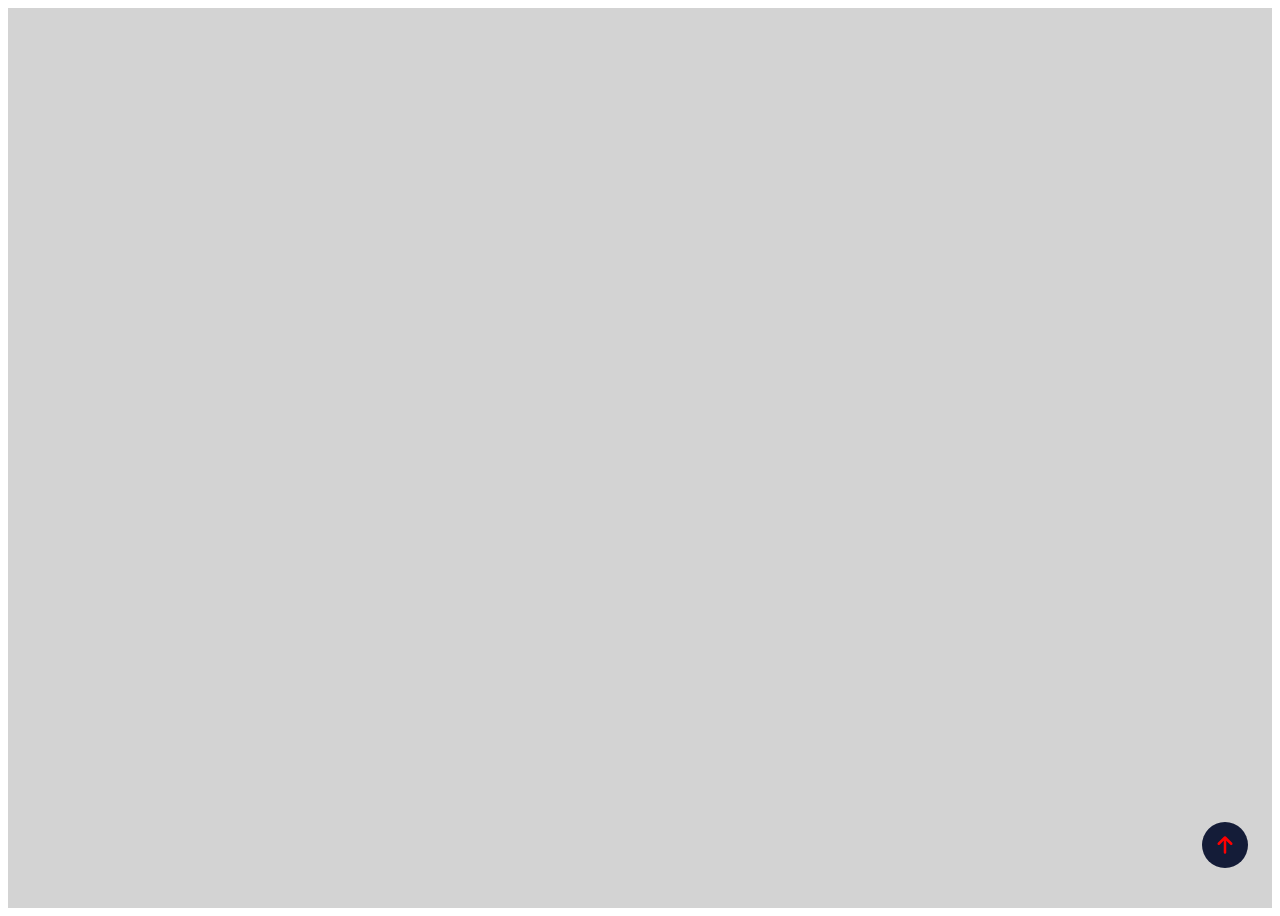
<file: scrollExample.html>
<!DOCTYPE html>
<html>
  <head>
    <meta name="viewport" content="width=device-width, initial-scale=1" />
    <link rel="stylesheet" href="scroll.css" />
  </head>
  <body>
    <div id="scrollTop" title="Go to top">
      <svg xmlns="http://www.w3.org/2000/svg" viewBox="0 0 24 24" stroke="red">
        <path
          stroke-linecap="round"
          stroke-linejoin="round"
          stroke-width="2"
          d="M7 11l5-5m0 0l5 5m-5-5v12"
        />
      </svg>
    </div>
    <div style="background-color: lightgrey; height: 900px"></div>
    <script src="scroll.js"></script>
  </body>
</html>
</file>
<file: scroll.css>
#scrollTop {
  position: fixed;
  right: 2rem;
  bottom: 2rem;
  border-radius: 100%;
  background: #141c38;
  padding: 0.5rem;
  border: none;
  cursor: pointer;
  opacity: 100%;
  transition: opacity 0.5s;
  width: 30px;
  height: 30px;

  }

  #scrollTop:hover {
    opacity: 60%;
    }

    
/* #scrollTop {
    display: none;
    position: fixed;
    bottom: 20px;
    right: 30px;
    z-index: 99;
    font-size: 18px;
    border: none;
    outline: none;
    background-color: red;
    color: white;
    cursor: pointer;
    padding: 15px;
    border-radius: 4px;
  }

  #scrollTop:hover {
    background-color: #555;
  } */
</file>
